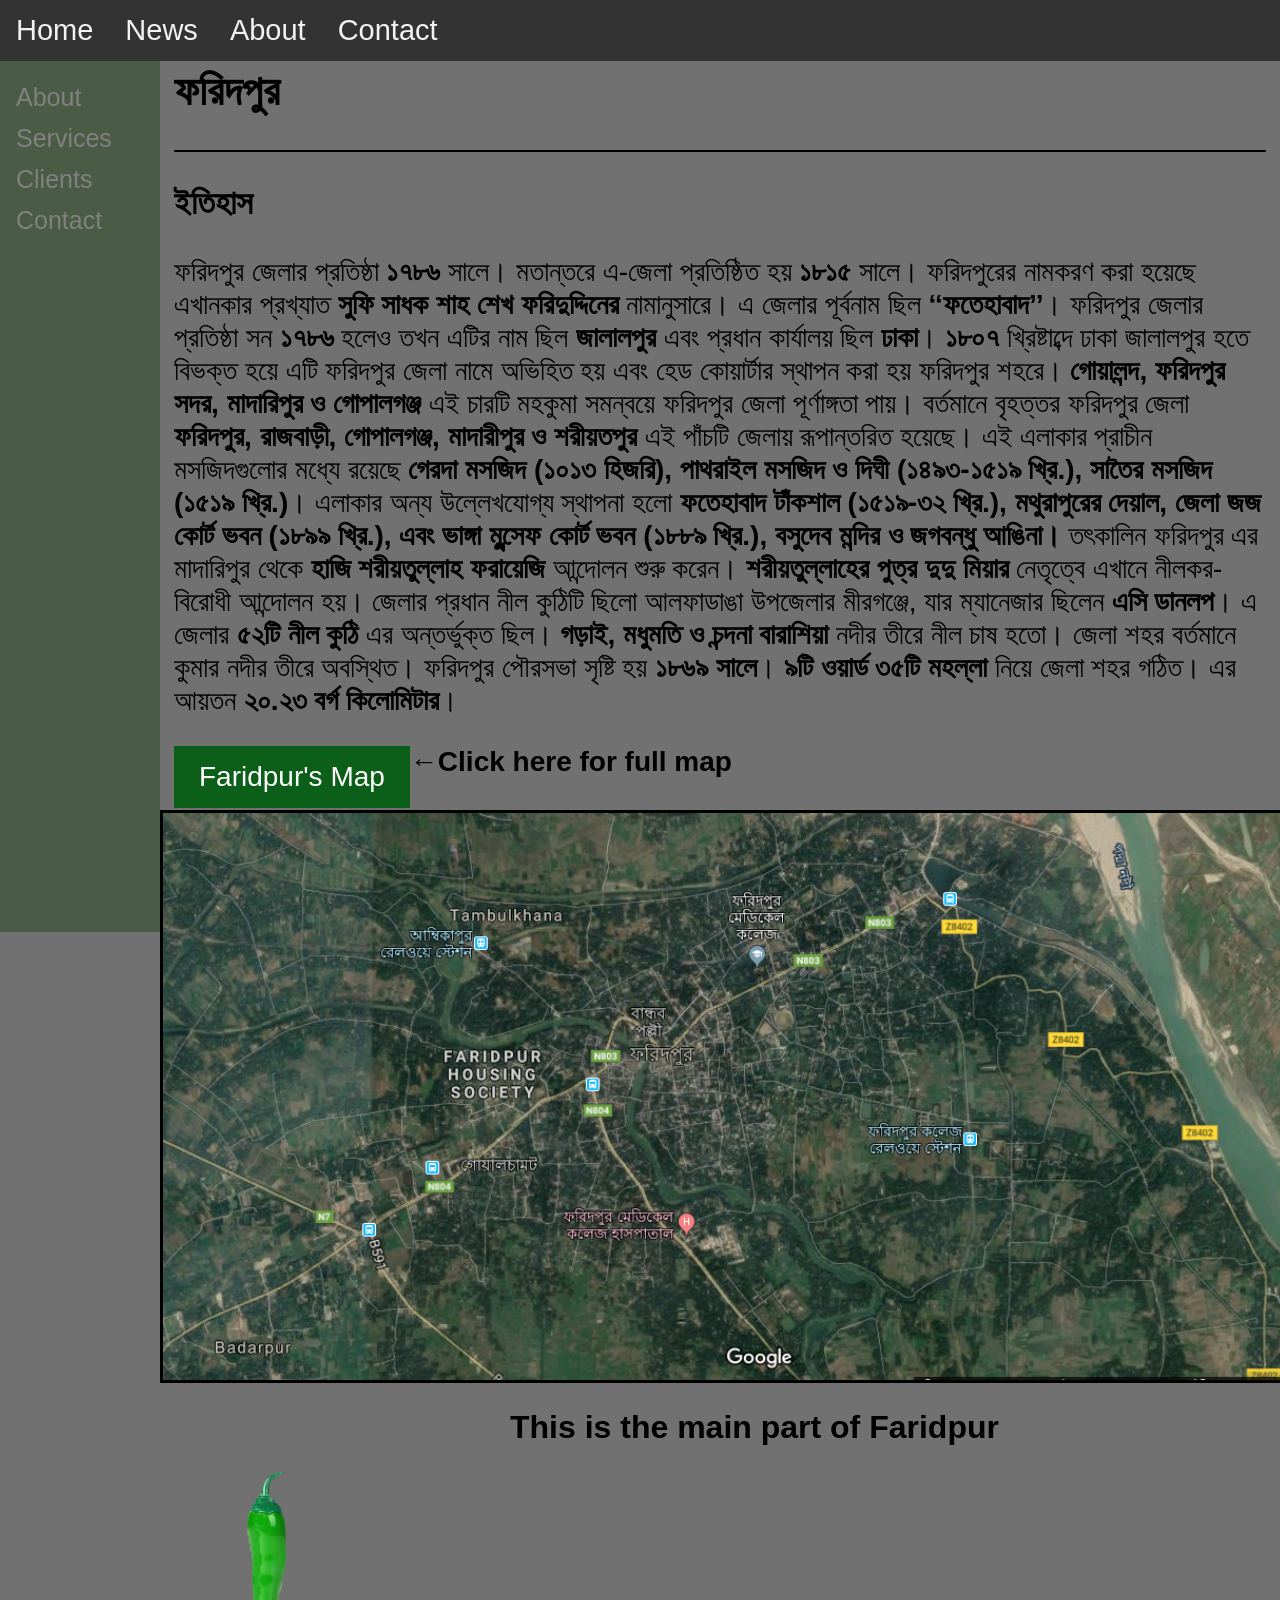
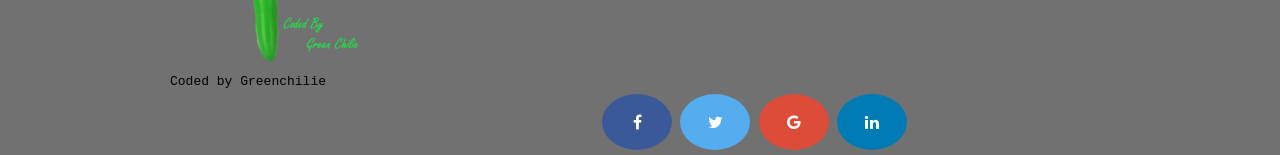
<file: index.html>
<!DOCTYPE html>
<html lang="en">
<head>
	<meta charset="UTF-8">
	<title>Nav</title>
	<link rel="stylesheet" href="style.css">
	<link rel="stylesheet" href="https://cdnjs.cloudflare.com/ajax/libs/font-awesome/4.7.0/css/font-awesome.min.css">
</head>
<body bgcolor="#717171">
	
	<!--top navigation bar-->
	<div class="nav sticky">
		<a class="active" href="style.js">Home</a>
		<a href="style.js">News</a>
		<a href="style.js">About</a>
        <a href="style.js">Contact</a>
		
		
	</div> 
	<!--sidebar-->
	<div class="sidenav">
  <a href="#about">About</a>
  <a href="#services">Services</a>
  <a href="#clients">Clients</a>
  <a href="#contact">Contact</a>
</div>
	<div class="main">
  <h2>ফরিদপুর</h2><hr color="#000000">
		<h3>ইতিহাস</h3>
 <p>ফরিদপুর জেলার প্রতিষ্ঠা <strong>১৭৮৬</strong> সালে। মতান্তরে এ-জেলা প্রতিষ্ঠিত হয় <strong>১৮১৫</strong> সালে। ফরিদপুরের নামকরণ করা হয়েছে এখানকার প্রখ্যাত <strong>সুফি সাধক শাহ শেখ ফরিদুদ্দিনের</strong> নামানুসারে। এ জেলার পূর্বনাম ছিল <strong>‘‘ফতেহাবাদ’’</strong>। ফরিদপুর জেলার প্রতিষ্ঠা সন <strong>১৭৮৬</strong> হলেও তখন এটির নাম ছিল <strong>জালালপুর</strong> এবং প্রধান কার্যালয় ছিল <strong>ঢাকা</strong>। <strong>১৮০৭</strong> খ্রিষ্টাব্দে ঢাকা জালালপুর হতে বিভক্ত হয়ে এটি ফরিদপুর জেলা নামে অভিহিত হয় এবং হেড কোয়ার্টার স্থাপন করা হয় ফরিদপুর শহরে। <strong>গোয়ালন্দ, ফরিদপুর সদর, মাদারিপুর ও গোপালগঞ্জ</strong> এই চারটি মহকুমা সমন্বয়ে ফরিদপুর জেলা পূর্ণাঙ্গতা পায়। বর্তমানে বৃহত্তর ফরিদপুর জেলা <strong>ফরিদপুর, রাজবাড়ী, গোপালগঞ্জ, মাদারীপুর ও শরীয়তপুর</strong> এই পাঁচটি জেলায় রূপান্তরিত হয়েছে।

	এই এলাকার প্রাচীন মসজিদগুলোর মধ্যে রয়েছে <strong>গেরদা মসজিদ (১০১৩ হিজরি), পাথরাইল মসজিদ ও দিঘী (১৪৯৩-১৫১৯ খ্রি.), সাতৈর মসজিদ (১৫১৯ খ্রি.)</strong>। এলাকার অন্য উল্লেখযোগ্য স্থাপনা হলো <strong>ফতেহাবাদ টাঁকশাল (১৫১৯-৩২ খ্রি.), মথুরাপুরের দেয়াল, জেলা জজ কোর্ট ভবন (১৮৯৯ খ্রি.), এবং ভাঙ্গা মুন্সেফ কোর্ট ভবন (১৮৮৯ খ্রি.), বসুদেব মন্দির ও জগবন্ধু আঙিনা।</strong>
তৎকালিন ফরিদপুর এর মাদারিপুর থেকে <strong>হাজি শরীয়তুল্লাহ ফরায়েজি </strong>আন্দোলন শুরু করেন। <strong>শরীয়তুল্লাহের পুত্র দুদু মিয়ার</strong> নেতৃত্বে এখানে নীলকর-বিরোধী আন্দোলন হয়। জেলার প্রধান নীল কুঠিটি ছিলো আলফাডাঙা উপজেলার মীরগঞ্জে, যার ম্যানেজার ছিলেন <strong>এসি ডানলপ</strong>। এ জেলার <strong>৫২টি নীল কুঠি</strong> এর অন্তর্ভুক্ত ছিল। <strong>গড়াই, মধুমতি ও চন্দনা বারাশিয়া </strong>নদীর তীরে নীল চাষ হতো।

জেলা শহর বর্তমানে কুমার নদীর তীরে অবস্থিত। ফরিদপুর পৌরসভা সৃষ্টি হয়<strong> ১৮৬৯ সালে</strong>।<strong> ৯টি ওয়ার্ড ৩৫টি মহল্লা </strong>নিয়ে জেলা শহর গঠিত। এর আয়তন <strong>২০.২৩ বর্গ কিলোমিটার</strong>। </p>
		<div class="button">
			<a href="https://www.google.com.bd/maps/place/Faridpur+District/@23.4452309,89.7709347,76950m/data=!3m1!1e3!4m5!3m4!1s0x39fe3244591fe683:0xb1dca7231259d61!8m2!3d23.5423919!4d89.6308921" target="_blank">Faridpur's Map</a><strong>←Click here for full map</strong>
		
		</div>
		
	</div>
	<div class="card" style="width: 18rem;">
  <img id="map" src="map.png" class="card-img-top" alt="map" width="1183px">
  <div class="card-body">
    
  </div>
		    
	</div>
	<h1 id="heading">This is the main part of<strong> Faridpur</strong></h1>
	
	
		
	<div id="chilie">
	<img src="chille2.jpg" alt="Chilie" width="200px" height="200px"><br><code>Coded by Greenchilie</code>
		
			
			
	<div class="social">
	<a href="#" class="fa fa-facebook"></a>
<a href="#" class="fa fa-twitter"></a>
<a href="#" class="fa fa-google"></a>
<a href="#" class="fa fa-linkedin"></a>
	</div>
	
<script src="style.js"></script>
	
	
</body>
</html>
</file>
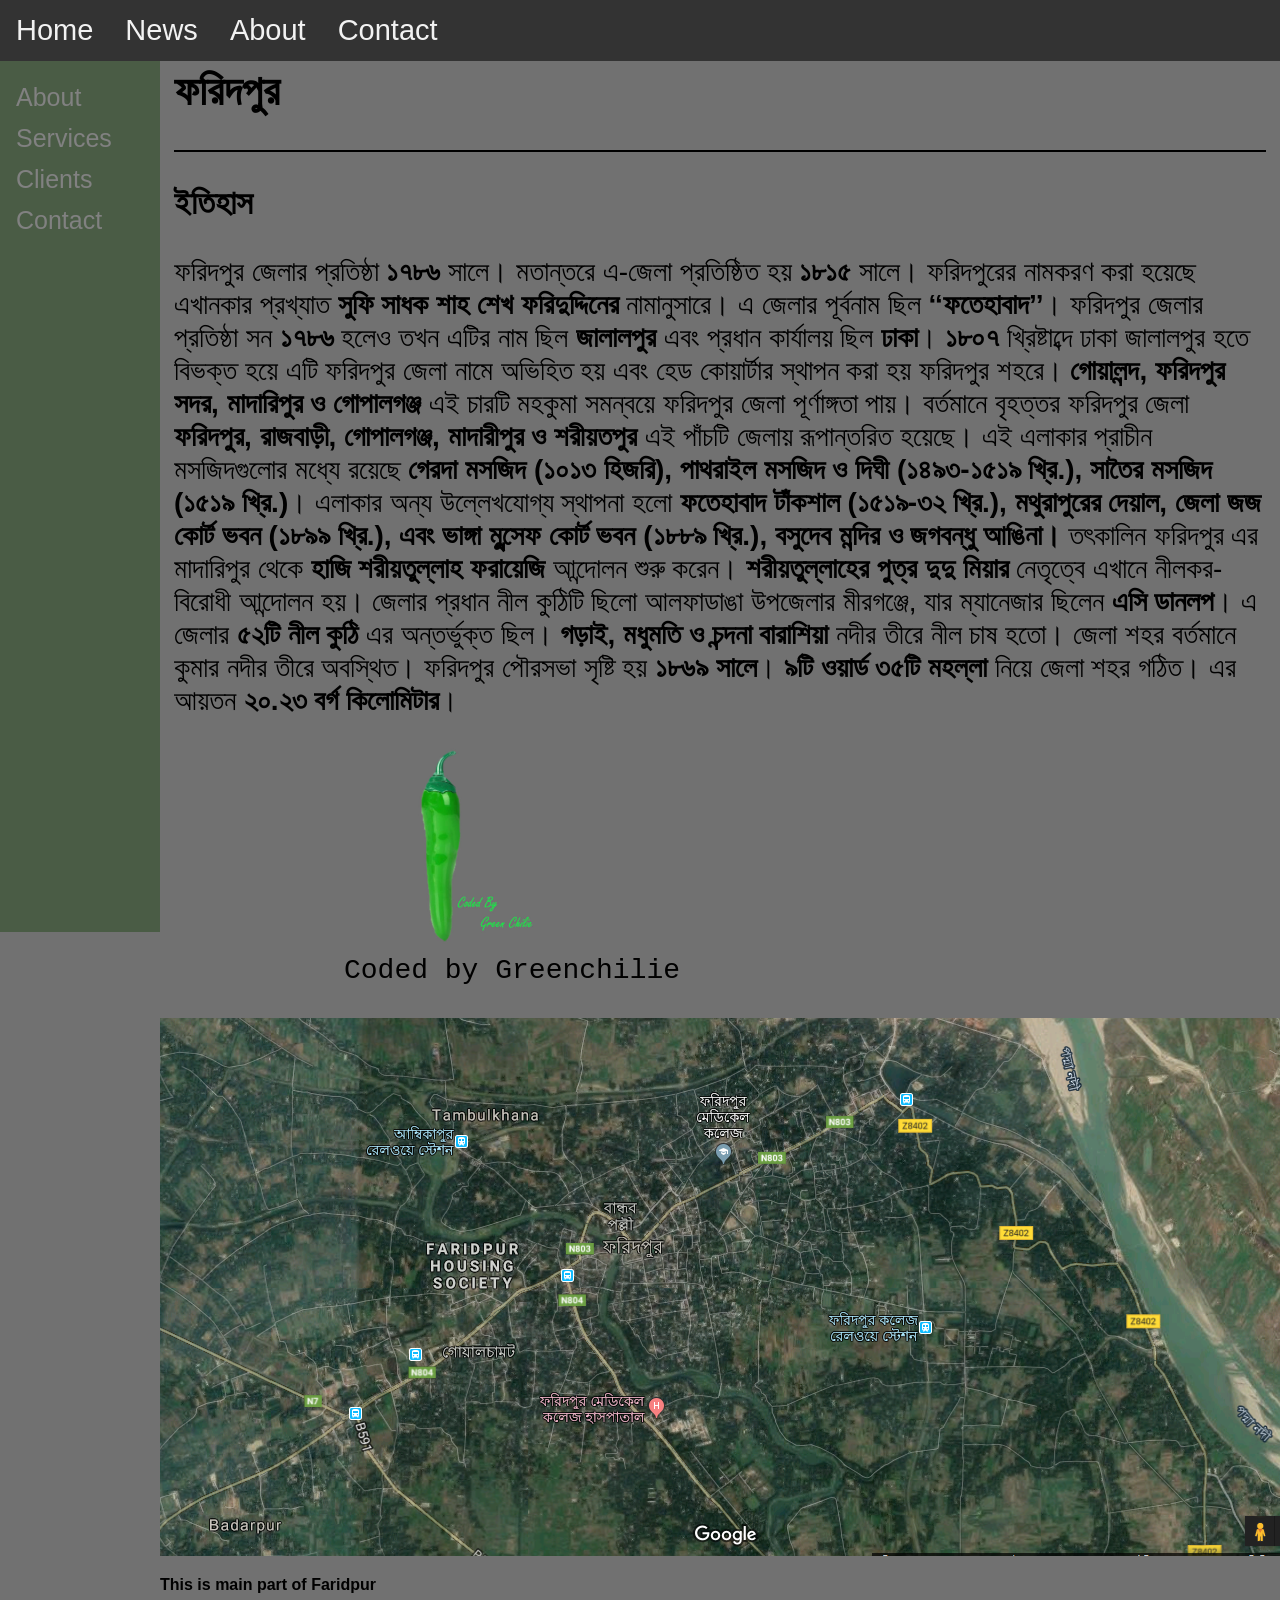
<file: testing.html>
<!DOCTYPE html>
<html lang="en">
<head>
	<meta charset="UTF-8">
	<title>Nav</title>
	<link rel="stylesheet" href="style.css">
</head>
<body bgcolor="#717171">
	<!--top navigation bar-->
	<div class="nav sticky">
		<a class="active" href="js/style.js">Home</a>
		<a href="style.js">News</a>
		<a href="style.js">About</a>
        <a href="style.js">Contact</a>
		
		
	</div> 
	<!--sidebar-->
	<div class="sidenav">
  <a href="#about">About</a>
  <a href="#services">Services</a>
  <a href="#clients">Clients</a>
  <a href="#contact">Contact</a>
</div>
	<div class="main">
  <h2>ফরিদপুর</h2><hr color="#000000">
		<h3>ইতিহাস</h3>
 <p>ফরিদপুর জেলার প্রতিষ্ঠা <strong>১৭৮৬</strong> সালে। মতান্তরে এ-জেলা প্রতিষ্ঠিত হয় <strong>১৮১৫</strong> সালে। ফরিদপুরের নামকরণ করা হয়েছে এখানকার প্রখ্যাত <strong>সুফি সাধক শাহ শেখ ফরিদুদ্দিনের</strong> নামানুসারে। এ জেলার পূর্বনাম ছিল <strong>‘‘ফতেহাবাদ’’</strong>। ফরিদপুর জেলার প্রতিষ্ঠা সন <strong>১৭৮৬</strong> হলেও তখন এটির নাম ছিল <strong>জালালপুর</strong> এবং প্রধান কার্যালয় ছিল <strong>ঢাকা</strong>। <strong>১৮০৭</strong> খ্রিষ্টাব্দে ঢাকা জালালপুর হতে বিভক্ত হয়ে এটি ফরিদপুর জেলা নামে অভিহিত হয় এবং হেড কোয়ার্টার স্থাপন করা হয় ফরিদপুর শহরে। <strong>গোয়ালন্দ, ফরিদপুর সদর, মাদারিপুর ও গোপালগঞ্জ</strong> এই চারটি মহকুমা সমন্বয়ে ফরিদপুর জেলা পূর্ণাঙ্গতা পায়। বর্তমানে বৃহত্তর ফরিদপুর জেলা <strong>ফরিদপুর, রাজবাড়ী, গোপালগঞ্জ, মাদারীপুর ও শরীয়তপুর</strong> এই পাঁচটি জেলায় রূপান্তরিত হয়েছে।

	এই এলাকার প্রাচীন মসজিদগুলোর মধ্যে রয়েছে <strong>গেরদা মসজিদ (১০১৩ হিজরি), পাথরাইল মসজিদ ও দিঘী (১৪৯৩-১৫১৯ খ্রি.), সাতৈর মসজিদ (১৫১৯ খ্রি.)</strong>। এলাকার অন্য উল্লেখযোগ্য স্থাপনা হলো <strong>ফতেহাবাদ টাঁকশাল (১৫১৯-৩২ খ্রি.), মথুরাপুরের দেয়াল, জেলা জজ কোর্ট ভবন (১৮৯৯ খ্রি.), এবং ভাঙ্গা মুন্সেফ কোর্ট ভবন (১৮৮৯ খ্রি.), বসুদেব মন্দির ও জগবন্ধু আঙিনা।</strong>
তৎকালিন ফরিদপুর এর মাদারিপুর থেকে <strong>হাজি শরীয়তুল্লাহ ফরায়েজি </strong>আন্দোলন শুরু করেন। <strong>শরীয়তুল্লাহের পুত্র দুদু মিয়ার</strong> নেতৃত্বে এখানে নীলকর-বিরোধী আন্দোলন হয়। জেলার প্রধান নীল কুঠিটি ছিলো আলফাডাঙা উপজেলার মীরগঞ্জে, যার ম্যানেজার ছিলেন <strong>এসি ডানলপ</strong>। এ জেলার <strong>৫২টি নীল কুঠি</strong> এর অন্তর্ভুক্ত ছিল। <strong>গড়াই, মধুমতি ও চন্দনা বারাশিয়া </strong>নদীর তীরে নীল চাষ হতো।

জেলা শহর বর্তমানে কুমার নদীর তীরে অবস্থিত। ফরিদপুর পৌরসভা সৃষ্টি হয়<strong> ১৮৬৯ সালে</strong>।<strong> ৯টি ওয়ার্ড ৩৫টি মহল্লা </strong>নিয়ে জেলা শহর গঠিত। এর আয়তন <strong>২০.২৩ বর্গ কিলোমিটার</strong>। </p>
		<div id="chilie">
	<img src="chille2.jpg" alt="Chilie" width="200px" height="200px"><br><code>Coded by Greenchilie</code>
	</div>
	</div>
	<div class="card" style="width: 18rem;">
  <img src="map.png" class="card-img-top" alt="map">
  <div class="card-body">
    <p class="card-text"><b>This is main part of Faridpur</b></p>
  </div>
	</div>
	
	
<script src="style.js"></script>
	
</body>
</html>
</file>
<file: style.css>
body {
  margin: 0;
  font-family: Arial, Helvetica, sans-serif;
}
		.nav{
			background-color: #333;
			overflow: hidden;
			padding: 0px;
			
			
		}
		.nav a{
			float:left;
			color: #f2f2f2;
			text-align: center;
			padding:14px 16px;
			text-decoration: none;
			font-size: 29px;
			display: block
			
			
		}
		.nav a:hover{
			background-color: #ddd;
			color: black;
			
		}
		.nav a:active{
			background-color: #4CAF50;
			color: ghostwhite;
		}
.nav a:hover{
	color: green
}
/*new */		
.sticky {
  position: fixed;
  top: 0;
  width: 100%;
}
/*new */
.sticky + .content {
  padding-top: 60px;
}
		.sidenav {
  height: 95%;
  width: 160px;
  position: fixed;
  z-index: 1;
  top: 61px;
  left: 0;
  background-color: #4A5C45;
  overflow-x: hidden;
  padding-top: 16px;
		
}
		.sidenav a {
			
  padding: 6px 8px 6px 16px;
  text-decoration: none;
  font-size: 25px;
  color: #818181;
  display: block;
			
}
		.sidenav a:hover {
  color: greenyellow;
}
		.main {
  margin-left: 160px; /* Same as the width of the sidenav */
  font-size: 28px; /* Increased text to enable scrolling */
  padding: 32px 14px;
}
		@media screen and (max-height: 450px) {
  .sidenav {padding-top: 15px;}
  .sidenav a {font-size: 20px;}
}

#chilie img:hover {
  animation: shake 0.5s;
  animation-iteration-count: infinite;
}

@keyframes shake {
  0% { transform: translate(1px, 1px) rotate(0deg); }
  10% { transform: translate(-1px, -2px) rotate(-1deg); }
  20% { transform: translate(-3px, 0px) rotate(1deg); }
  30% { transform: translate(3px, 2px) rotate(0deg); }
  40% { transform: translate(1px, -1px) rotate(1deg); }
  50% { transform: translate(-1px, 2px) rotate(-1deg); }
  60% { transform: translate(-3px, 1px) rotate(0deg); }
  70% { transform: translate(3px, 1px) rotate(-1deg); }
  80% { transform: translate(-1px, -1px) rotate(1deg); }
  90% { transform: translate(1px, 2px) rotate(0deg); }
  100% { transform: translate(1px, -2px) rotate(-1deg); }
}
.card {
	padding-left: 160px;
}
#chilie {
	padding-left: 170px;
}
#heading{
	padding-left: 510px;
}
#map {
	border: solid black;
}
.fa {
  padding: 20px;
  font-size: 30px;
  width: 30px;
  text-align: center;
  text-decoration: none;
  margin: 5px 2px;
  border-radius: 50%;
}

.social{
	padding-left: 430px;
}
.fa:hover {
    opacity: 0.2;
}

.fa-facebook {
  background: #3B5998;
  color: white;
}

.fa-twitter {
  background: #55ACEE;
  color: white;
}

.fa-google {
  background: #dd4b39;
  color: white;
}

.fa-linkedin {
  background: #007bb5;
  color: white;
}
.button a:link, .button a:visited {
  background-color: #0C5F18;
  color: white;
  padding: 15px 25px;
  text-align: center;
  text-decoration: none;
  display: inline-block;
float: left;
}

.button a:hover, .button a:active {
  background-color: #15E42D;
}
</file>
